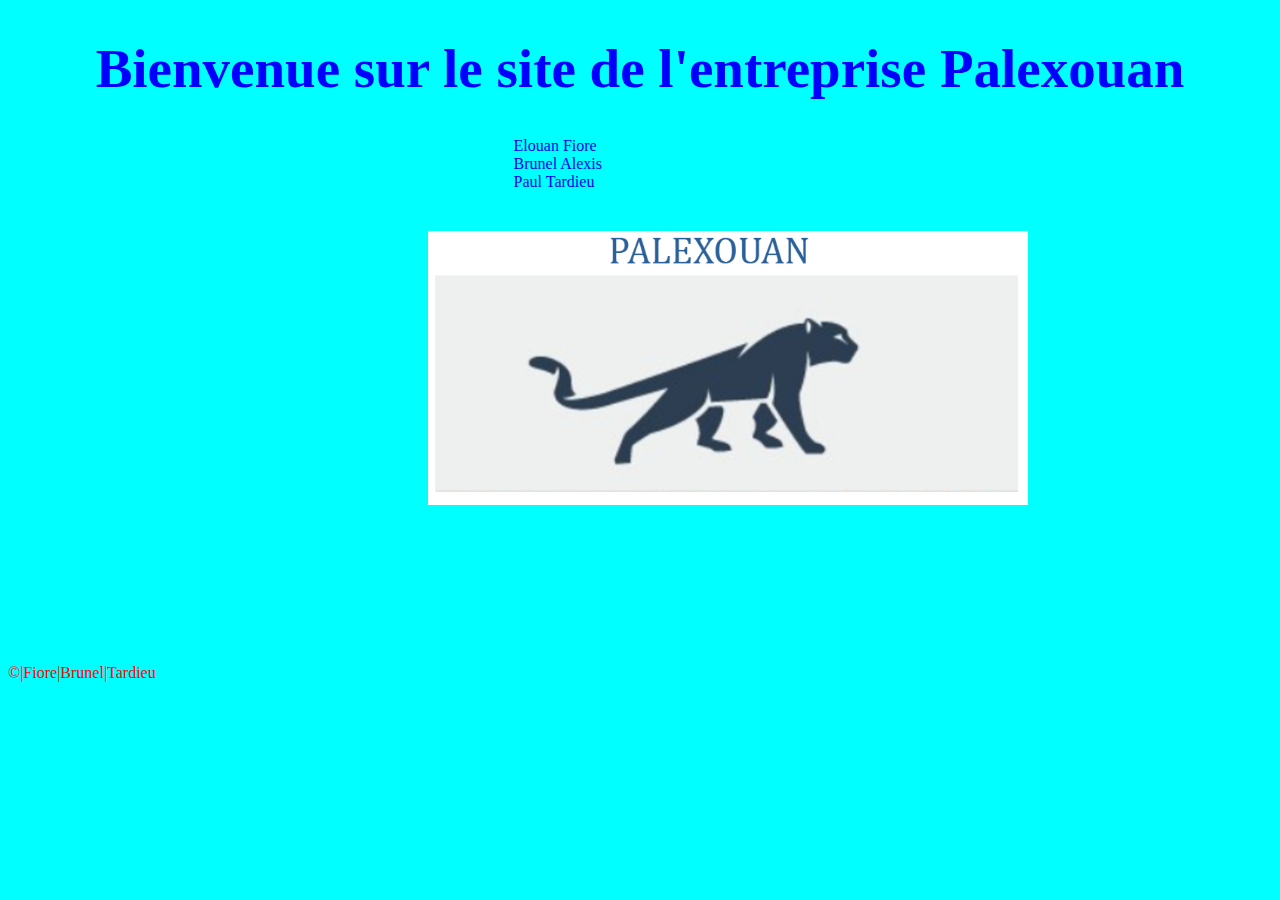
<file: nginx/externe/site/index.html>
<!DOCTYPE html>
<html>
<head>
    <title>Palexouan</title> 
    <meta charset="UTF-8">
    <link rel = "stylesheet" type = "text/css" href = "css/css_exterieur.css">
</head>
<body>
    <h1>Bienvenue sur le site de l'entreprise Palexouan</h1>
      
     <li><a href="https://github.com/ElouanFiore">Elouan Fiore</a></li>
    <li><a href="https://github.com/AlexisBrunel">Brunel Alexis</a></li>
    <li><a href="https://github.com/PaulTardieu">Paul Tardieu</a></li>
    <img src="css/img/Capture.PNG" width="600px ">
    <p>&copy;|Fiore|Brunel|Tardieu</p>
</body>
</html>
</file>
<file: nginx/externe/site/css/css_exterieur.css>
h1{
    text-align: center;
    font-size: 55px;
}


li{
    padding-left: 40%;
    text-decoration: none;
    
}
li a{
    text-decoration: none;
}
p{
    margin-top: 155px;
    color:red;
}

img{
padding-left: 420px;
padding-top: 40px;}

body{background-color:aqua ;}

h1{color:blue;}
</file>
